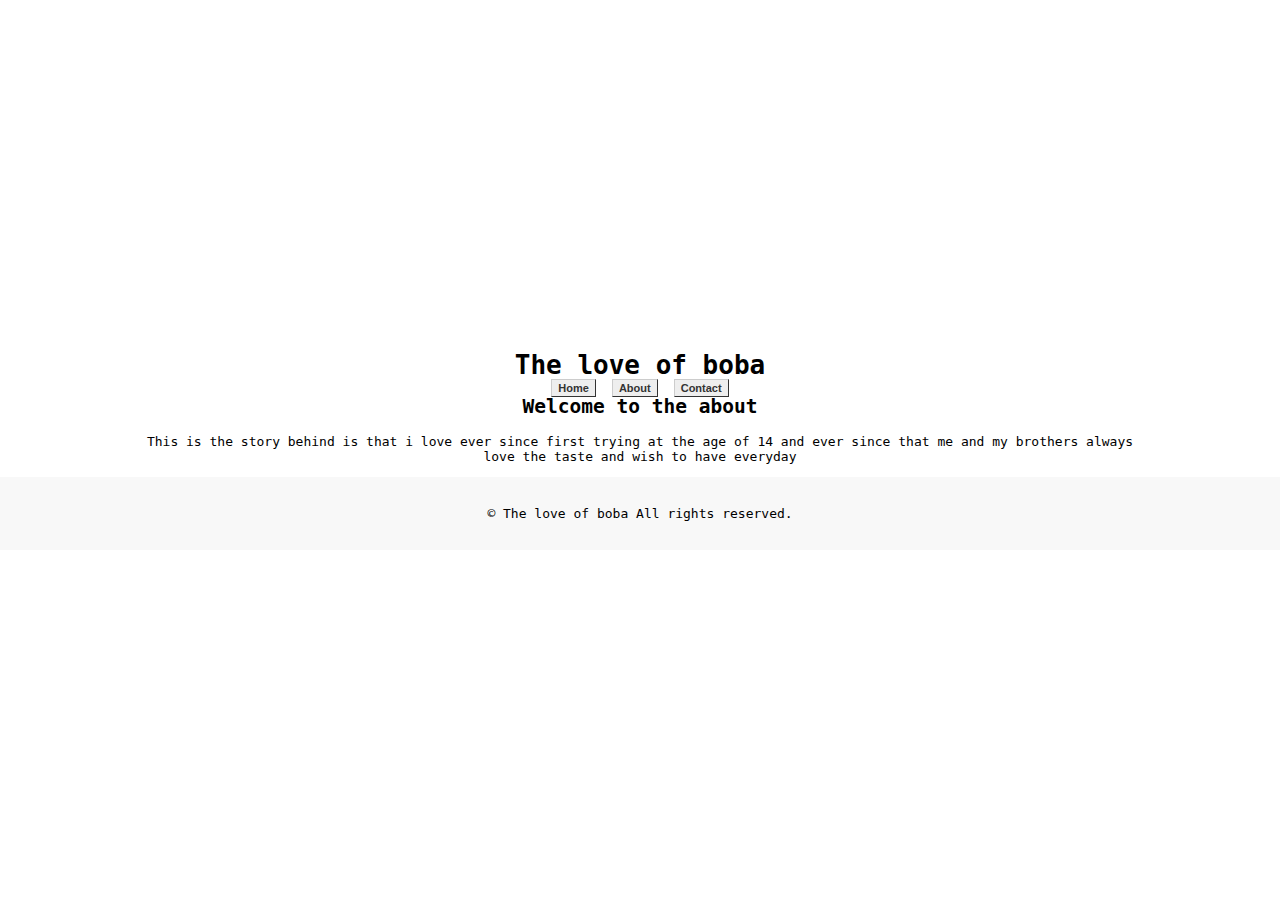
<file: About.html>
<!DOCTYPE html>
<html lang="en">
<head>
    <meta charset="UTF-8">
    <meta name="viewport" content="width=device-width, initial-scale=1.0">
    <title>Your Website Title</title>
    <link rel="stylesheet" href="style.css"> <!-- Link to your CSS file -->
</head>
<body>
    <header>
        <div class="container">
            <h1>The love of boba</h1>
            <nav>
                <ul>
                    <li><a href="./index.html">Home</a></li>
                    <li><a href="./About.html">About</a></li>
                    <li><a href="./contact.html">Contact</a></li>
                </ul>
            </nav>
        </div>
    </header>

    <main>
        <section id="home">
            <div class="container">
                <h2>Welcome to the about</h2>
                <p>This is the story behind is that i love ever since first trying at the age of 14  and ever since that me and my brothers always love the taste and wish to have everyday</p>
            </div>
        </section>
    </main>

    <footer>
        <div class="container">
            <p>&copy; The love of boba All rights reserved.</p>
        </div>
    </footer>
</body>
</html>
</file>
<file: style.css>
body {
    font-size: medium;
    font-family: monospace;
    display: flex;
    flex-direction: column;
    justify-content: center;
    align-items: center;
    height: 100vh;
    margin: 0;
    text-align: center;
}

header, main, footer {
    width: 100%;
}

.container {
    width: 80%;
    margin: 0 auto;
}

header h1, nav ul {
    margin: 0;
    padding: 0;
}

nav ul {
    list-style: none;
    display: flex;
    justify-content: center;
    gap: 1rem;
}

nav ul li a {
    font: bold 11px Arial;
    text-decoration: none;
    background-color: #EEEEEE;
    color: #333333;
    padding: 2px 6px;
    border-top: 1px solid #CCCCCC;
    border-right: 1px solid #333333;
    border-bottom: 1px solid #333333;
    border-left: 1px solid #CCCCCC;
}

main h2 {
    margin-top: 0;
}

img {
    max-width: 100%;
    height: auto;
}

footer {
    background-color: #f8f8f8;
    padding: 1rem 0;
}
</file>
